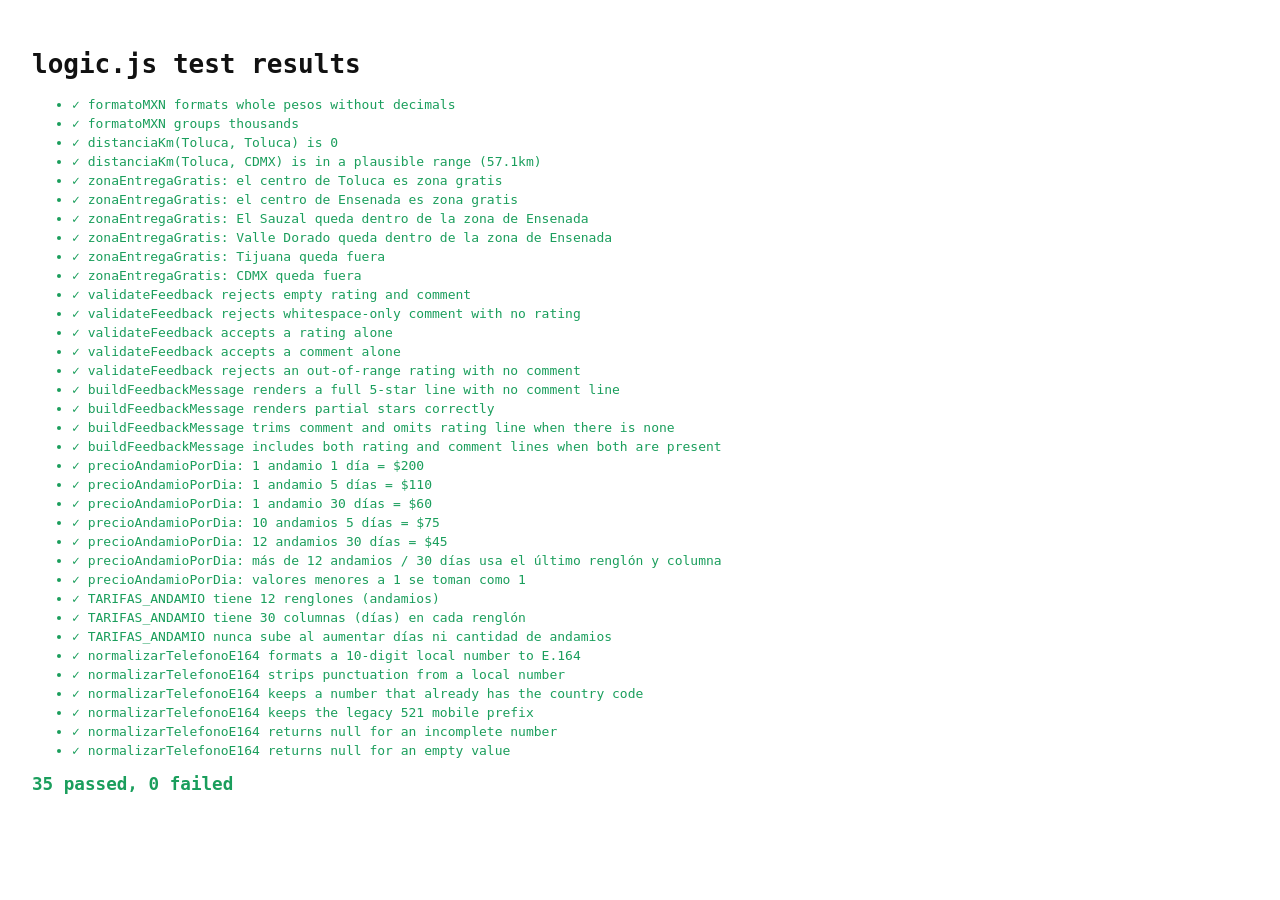
<file: sitio-web/tests/logic.test.html>
<!DOCTYPE html>
<html lang="es-MX">
<head>
<meta charset="UTF-8">
<title>logic.js tests</title>
<style>
  body { font-family: monospace; padding: 24px; background: #fff; color: #111; }
  .pass { color: #1a9e5c; }
  .fail { color: #c9105f; font-weight: bold; }
  #summary { font-size: 1.1rem; margin-top: 16px; font-weight: bold; }
  li { margin-bottom: 4px; }
</style>
</head>
<body>
<h1>logic.js test results</h1>
<ul id="results"></ul>
<div id="summary"></div>

<script src="../logic.js"></script>
<script>
(function () {
  const results = document.getElementById('results');
  let pass = 0;
  let fail = 0;

  function assertEqual(actual, expected, name) {
    const ok = JSON.stringify(actual) === JSON.stringify(expected);
    log(ok, name, ok ? '' : `expected ${JSON.stringify(expected)}, got ${JSON.stringify(actual)}`);
  }

  function assertTrue(actual, name) {
    log(!!actual, name, actual ? '' : 'expected truthy value');
  }

  function log(ok, name, detail) {
    ok ? pass++ : fail++;
    const li = document.createElement('li');
    li.className = ok ? 'pass' : 'fail';
    li.textContent = (ok ? '✓ ' : '✗ ') + name + (detail ? ` — ${detail}` : '');
    results.appendChild(li);
  }

  // formatoMXN
  assertEqual(AR.formatoMXN(110), '$110', 'formatoMXN formats whole pesos without decimals');
  assertTrue(AR.formatoMXN(1000).includes('1,000'), 'formatoMXN groups thousands');

  // distanciaKm — Toluca to itself is 0
  assertEqual(Math.round(AR.distanciaKm(AR.TOLUCA_LAT, AR.TOLUCA_LON, AR.TOLUCA_LAT, AR.TOLUCA_LON)), 0, 'distanciaKm(Toluca, Toluca) is 0');
  // Toluca to Mexico City center (~19.4326,-99.1332) is roughly 55-70km
  const distCdmx = AR.distanciaKm(AR.TOLUCA_LAT, AR.TOLUCA_LON, 19.4326, -99.1332);
  assertTrue(distCdmx > 40 && distCdmx < 80, 'distanciaKm(Toluca, CDMX) is in a plausible range (' + distCdmx.toFixed(1) + 'km)');

  // zonaEntregaGratis — Toluca y Ensenada (con su zona conurbada) tienen entrega sin costo
  assertEqual((AR.zonaEntregaGratis(AR.TOLUCA_LAT, AR.TOLUCA_LON) || {}).nombre, 'Toluca', 'zonaEntregaGratis: el centro de Toluca es zona gratis');
  assertEqual((AR.zonaEntregaGratis(31.8667, -116.5963) || {}).nombre, 'Ensenada', 'zonaEntregaGratis: el centro de Ensenada es zona gratis');
  assertEqual((AR.zonaEntregaGratis(31.8833, -116.6833) || {}).nombre, 'Ensenada', 'zonaEntregaGratis: El Sauzal queda dentro de la zona de Ensenada');
  assertEqual((AR.zonaEntregaGratis(31.8139, -116.5311) || {}).nombre, 'Ensenada', 'zonaEntregaGratis: Valle Dorado queda dentro de la zona de Ensenada');
  assertEqual(AR.zonaEntregaGratis(32.5149, -117.0382), null, 'zonaEntregaGratis: Tijuana queda fuera');
  assertEqual(AR.zonaEntregaGratis(19.4326, -99.1332), null, 'zonaEntregaGratis: CDMX queda fuera');

  // validateFeedback
  assertEqual(AR.validateFeedback({ rating: 0, comentario: '' }), { valid: false, error: 'Agrega una calificación o un comentario antes de enviar.' }, 'validateFeedback rejects empty rating and comment');
  assertEqual(AR.validateFeedback({ rating: 0, comentario: '   ' }), { valid: false, error: 'Agrega una calificación o un comentario antes de enviar.' }, 'validateFeedback rejects whitespace-only comment with no rating');
  assertEqual(AR.validateFeedback({ rating: 4, comentario: '' }), { valid: true, error: null }, 'validateFeedback accepts a rating alone');
  assertEqual(AR.validateFeedback({ rating: 0, comentario: 'Muy buen servicio' }), { valid: true, error: null }, 'validateFeedback accepts a comment alone');
  assertEqual(AR.validateFeedback({ rating: 6, comentario: '' }), { valid: false, error: 'Agrega una calificación o un comentario antes de enviar.' }, 'validateFeedback rejects an out-of-range rating with no comment');

  // buildFeedbackMessage
  assertEqual(
    AR.buildFeedbackMessage({ rating: 5, comentario: '' }),
    'Hola, quiero dejar una opinión sobre el servicio:\n• Calificación: ★★★★★ (5/5)',
    'buildFeedbackMessage renders a full 5-star line with no comment line'
  );
  assertEqual(
    AR.buildFeedbackMessage({ rating: 3, comentario: '' }),
    'Hola, quiero dejar una opinión sobre el servicio:\n• Calificación: ★★★☆☆ (3/5)',
    'buildFeedbackMessage renders partial stars correctly'
  );
  assertEqual(
    AR.buildFeedbackMessage({ rating: 0, comentario: '  Excelente atención  ' }),
    'Hola, quiero dejar una opinión sobre el servicio:\n• Comentario: Excelente atención',
    'buildFeedbackMessage trims comment and omits rating line when there is none'
  );
  assertEqual(
    AR.buildFeedbackMessage({ rating: 4, comentario: 'Todo bien' }),
    'Hola, quiero dejar una opinión sobre el servicio:\n• Calificación: ★★★★☆ (4/5)\n• Comentario: Todo bien',
    'buildFeedbackMessage includes both rating and comment lines when both are present'
  );

  // precioAndamioPorDia (tabla cantidad x días)
  assertEqual(AR.precioAndamioPorDia(1, 1), 200, 'precioAndamioPorDia: 1 andamio 1 día = $200');
  assertEqual(AR.precioAndamioPorDia(5, 1), 110, 'precioAndamioPorDia: 1 andamio 5 días = $110');
  assertEqual(AR.precioAndamioPorDia(30, 1), 60, 'precioAndamioPorDia: 1 andamio 30 días = $60');
  assertEqual(AR.precioAndamioPorDia(5, 10), 75, 'precioAndamioPorDia: 10 andamios 5 días = $75');
  assertEqual(AR.precioAndamioPorDia(30, 12), 45, 'precioAndamioPorDia: 12 andamios 30 días = $45');
  assertEqual(AR.precioAndamioPorDia(45, 20), AR.precioAndamioPorDia(30, 12), 'precioAndamioPorDia: más de 12 andamios / 30 días usa el último renglón y columna');
  assertEqual(AR.precioAndamioPorDia(0, 0), 200, 'precioAndamioPorDia: valores menores a 1 se toman como 1');
  assertEqual(AR.TARIFAS_ANDAMIO.length, 12, 'TARIFAS_ANDAMIO tiene 12 renglones (andamios)');
  assertTrue(AR.TARIFAS_ANDAMIO.every(fila => fila.length === 30), 'TARIFAS_ANDAMIO tiene 30 columnas (días) en cada renglón');
  const noSube = AR.TARIFAS_ANDAMIO.every((fila, i) =>
    fila.every((p, j) => (j === 0 || p <= fila[j - 1]) && (i === 0 || p <= AR.TARIFAS_ANDAMIO[i - 1][j])));
  assertTrue(noSube, 'TARIFAS_ANDAMIO nunca sube al aumentar días ni cantidad de andamios');

  // normalizarTelefonoE164
  assertEqual(AR.normalizarTelefonoE164('722 000 0000'), '+527220000000', 'normalizarTelefonoE164 formats a 10-digit local number to E.164');
  assertEqual(AR.normalizarTelefonoE164('(722) 000-0000'), '+527220000000', 'normalizarTelefonoE164 strips punctuation from a local number');
  assertEqual(AR.normalizarTelefonoE164('+52 722 000 0000'), '+527220000000', 'normalizarTelefonoE164 keeps a number that already has the country code');
  assertEqual(AR.normalizarTelefonoE164('52 1 722 000 0000'), '+5217220000000', 'normalizarTelefonoE164 keeps the legacy 521 mobile prefix');
  assertEqual(AR.normalizarTelefonoE164('12345'), null, 'normalizarTelefonoE164 returns null for an incomplete number');
  assertEqual(AR.normalizarTelefonoE164(''), null, 'normalizarTelefonoE164 returns null for an empty value');

  const summary = document.getElementById('summary');
  summary.className = fail === 0 ? 'pass' : 'fail';
  summary.textContent = `${pass} passed, ${fail} failed`;
  document.title = (fail === 0 ? 'PASS' : 'FAIL') + ' - logic.js tests';
})();
</script>
</body>
</html>
</file>
